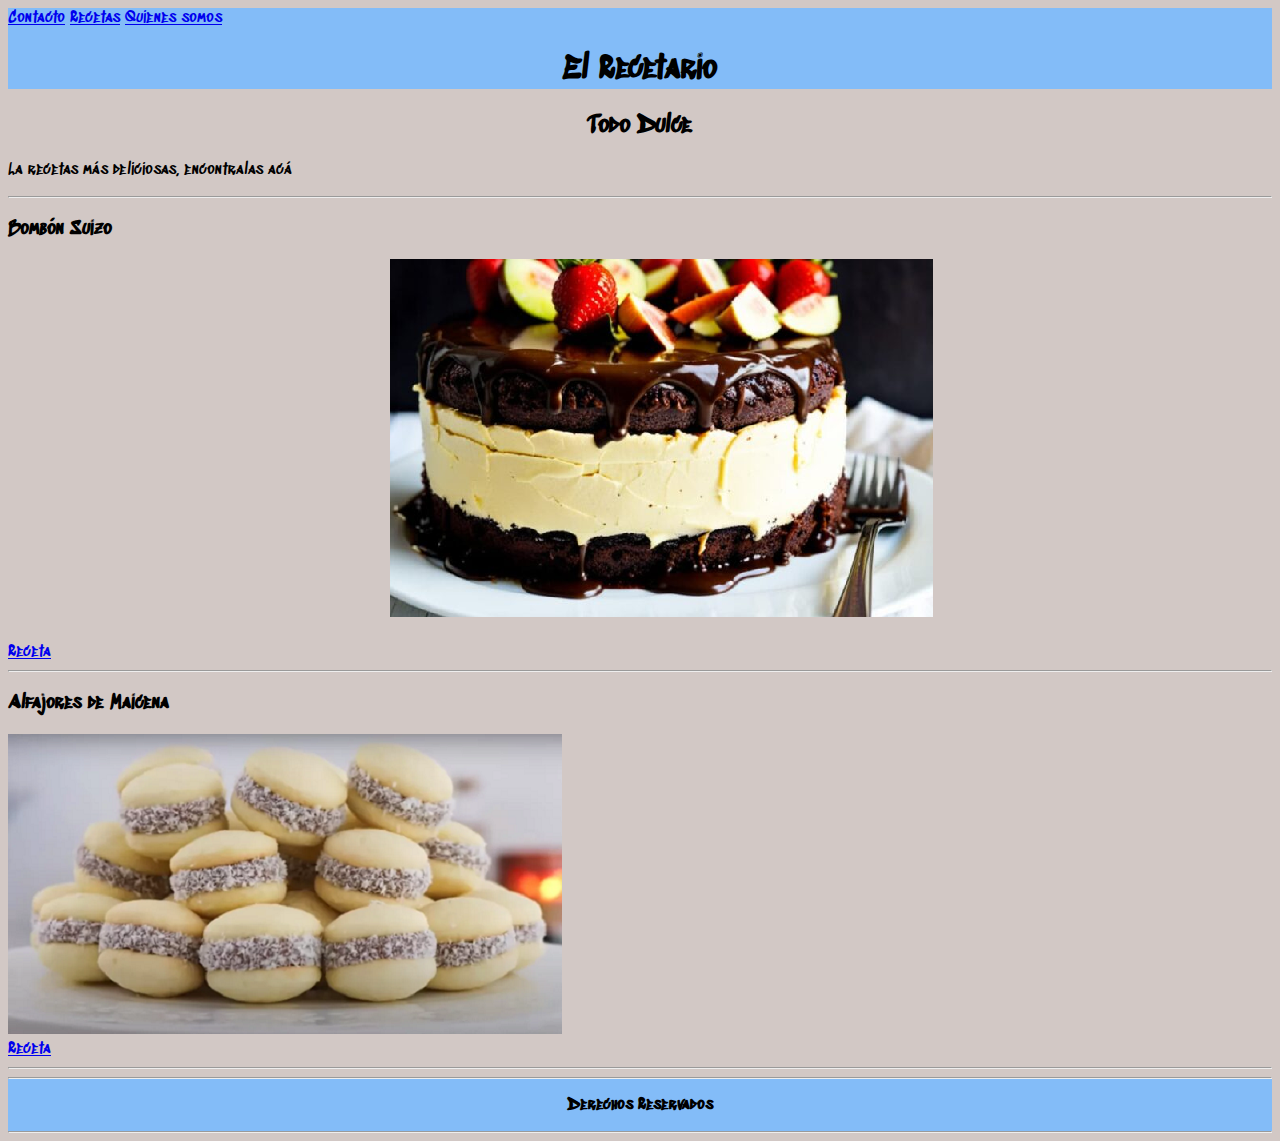
<file: index.html>
<!DOCTYPE html>
<html lang="en">
<head>
    <meta charset="UTF-8">
    <meta name="viewport" content="width=device-width, initial-scale=1.0">
    <title>Home</title>
    <link rel="icon" type="image/png" href="/Imagenes/inicio.ico">
    <link rel="stylesheet" href="/Estilos/estilo.css">
    <link rel="preconnect" href="https://fonts.googleapis.com">
    <link rel="preconnect" href="https://fonts.gstatic.com" crossorigin>
    <link href="https://fonts.googleapis.com/css2?family=Inter:wght@400;600&family=Sedgwick+Ave+Display&display=swap" rel="stylesheet">
  

</head>
<body>
    <header style="background-color: rgb(131, 188, 248);">
        <!-- <li>Home</li> -->
        <a href="contacto.html">Contacto</a>
        <a href="recetas.html">Recetas</a>
        <a href="quienes.html">Quienes somos</a>

        <h1 style="text-align: center;">El Recetario</h1>

    </header>
    <!--menu principal-->
   <nav>
    <h2 style="text-align: center;">Todo Dulce</h2>
    <p>La recetas más deliciosas, encontralas acá</p>
 
    <hr>
   </nav>

    <!-- <aside>
       <img src="Imagenes/alfa.png">
       <br>
       <a href="recetas.html">Receta</a>
        <hr>
    </aside> -->
    <!--Contenidp principal-->
    <main>
        <article style="align-items: center;">
            <h3>Bombón Suizo</h3>
            <div class="fotos">
            <img src="Imagenes/suizo.png">
            </div>
       <br>
       <a href="recetas.html">Receta</a>
        <hr>
        </article>
        <article>
            <h3>Alfajores de Maicena</h3>
            <img src="Imagenes/alfa.png">
            <br>
            <a href="recetas.html">Receta</a>
             <hr>
        </article>
    </main>
  
<footer style="background-color: rgb(131, 188, 248);">
    <hr>
    <p style="text-align: center;"><strong>Derechos Reservados</strong></p>
    <hr>
</footer>
</body>
</html>
</file>
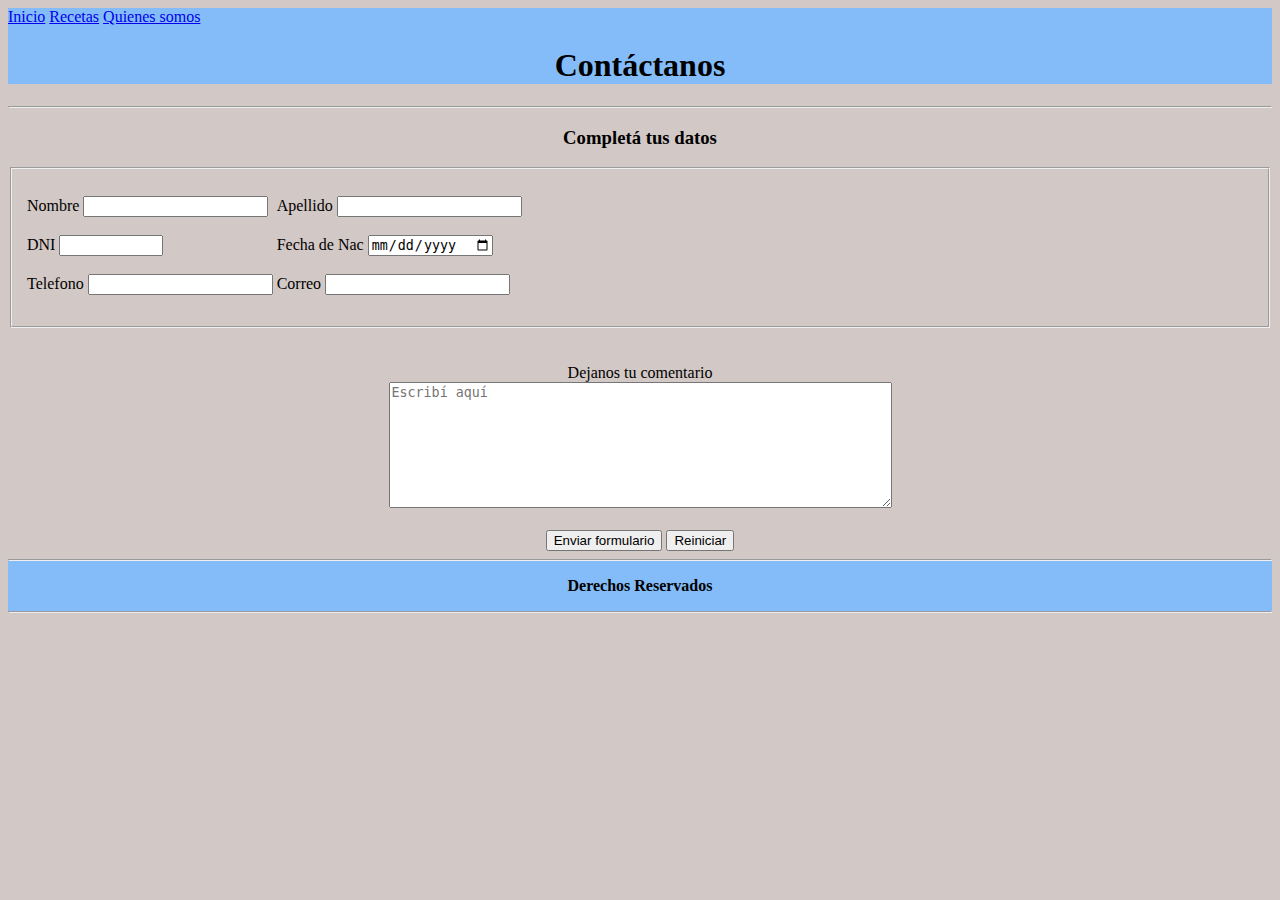
<file: contacto.html>
<!DOCTYPE html>
<html lang="en">
<head>
    <meta charset="UTF-8">
    <meta name="viewport" content="width=device-width, initial-scale=1.0">
    <title>Contacto</title>
    <link rel="icon" type="image/png" href="/Imagenes/phone.ico">
    <link rel="stylesheet" href="estilo.css">
</head>

<body>
    <header style="background-color: rgb(131, 188, 248);">
       
      <!-- <li>Home</li> -->
        <a href="index.html">Inicio</a>
        <a href="recetas.html">Recetas</a>
        <a href="quienes.html">Quienes somos</a>
    
       <h1 style="text-align: center;">Contáctanos</h1>

    </header>
<hr>
<!--menu principal-->
<main>
    <section>
        <form action="mostar_datos.html">
            <h3 style="text-align: center;">Completá tus datos</h3 >
                
        <fieldset >    
            <table>
                <tr>
                    <td>
                        <label for="Nombre">Nombre</label>
                        <input type="text" name="nombre" id="nom" requiered>
                        <br><br>
                        <label for="dni">DNI</label>
                        <input type="number" name="dni" id="dni" min="1000000" max="99999999">
                        <br><br>
                        <label for="tel">Telefono</label>
                        <input type="number" name="tel" id="tel">
                    </td>
                    <td>
                        <br>
                        <label for="ape">Apellido</label> 
                        <input type="text" name="apellido" id="ape" required>
                        <br> <br>
                        <!-- <label for="dni">DNI</label>
                        <input type="number" name="dni" id="dni" min="1000000" max="99999999">
                        <br><br> -->
                        <!-- <label for="pass">Password</label> -->
                        <!-- <input type="password" name="pass" id="pass">
                        <br><br> -->
                        <label for="cump">Fecha de Nac</label>
                        <input type="date" name="cump" id="cump">
                        <br><br>
                        <label for="correo">Correo</label>
                        <input type="email" name="correo" id="correo">
                        <br><br>
                    </td>
           
             
            </table> 
        </fieldset>       
        </form> 
    </section>      
            <!-- <label for="dni">A</label>
            <input type="radio" name="leng" id="a" value="A">
       
            <label for="dni">B</label>
            <input type="radio" name="leng" id="b" value="B">
          
            <label for="dni">C</label>
            <input type="radio" name="leng" id="b" value="C">-->
            <br><br> 
</main>   
           
    <section style="text-align: center;" >

                
        <label for="coment" >Dejanos tu comentario</label>
            <br>
        <textarea name="" id="" cols="60"rows="8" placeholder="Escribí aquí" style="align-items: center;"></textarea>
            <br><br>
            <input type="submit" value="Enviar formulario">
            <input type="reset" value="Reiniciar">
            <br> 
    </section>          
            
<footer style="background-color: rgb(131, 188, 248);">
    <hr>
    <p style="text-align: center;"><strong>Derechos Reservados</strong></p>
    <hr>
</footer>

</body>
</html>
</file>
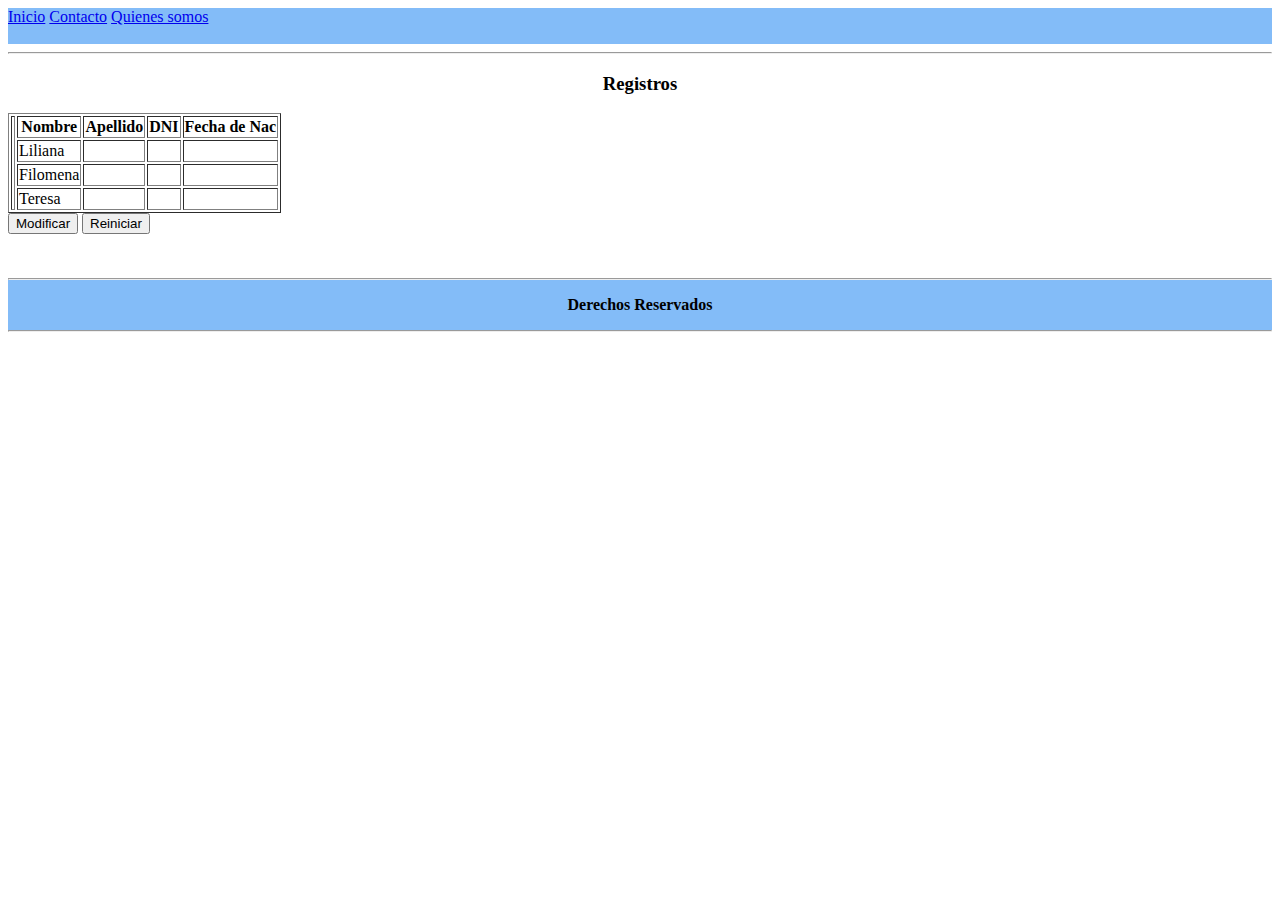
<file: mostrar_datos.html>
<!DOCTYPE html>
<html lang="en">
<head>
    <meta charset="UTF-8">
    <meta name="viewport" content="width=device-width, initial-scale=1.0">
    <title>Registros</title>
    <link rel="icon" type="image/png" href="/Imagenes/registro.ico">
</head>
<body>
    <header style="background-color: rgb(131, 188, 248);">
        <a href="index.html">Inicio</a>
        <a href="contacto.html">Contacto</a>
        <a href="quienes.html">Quienes somos</a>
        <br><br>
        
    
    </header>
    <!--menu principal-->
   <nav>

    <hr>
   </nav>

    <!-- <aside>
       <img src="Imagenes/alfa.png">
       <br>
       <a href="recetas.html">Receta</a>
        <hr>
    </aside> -->
    <!--Contenidp principal-->
    <main>
       
        <section>
            <form action="mostar_datos.html">
                    <h3 style="text-align: center;">Registros</h3 >
                <table border=1;>
                    
                    <tr>
                        <td rowspan="4">
                            <th>Nombre</th>
                            <th>Apellido</th>
                            <th>DNI</th>
                            <th>Fecha de Nac</th>
                        </td>
                    

                        <tr>
                            <td id="nom"> Liliana</td>
                            <td id="ape"></td>
                            <td id="dni"></td>
                            <td id="cump"></td>
                        </tr>
                        <tr>
                            <td id="nom">Filomena</td>
                            <td id="ape"></td>
                            <td id="dni"></td>
                            <td id="cump"></td>
                        </tr>
                        <tr>
                            <td id="nom">Teresa</td>
                            <td id="ape"></td>
                            <td id="dni"></td>
                            <td id="cump"></td>
                        </tr>
                    </tr>
                    </table>    
        
    
              
                    <input type="submit" value="Modificar">
                    <input type="reset" value="Reiniciar">
                    <br> 
                    
                   
                    
                </form> 
               
                <br><br>
               
               
            </section> 
    </main>
  
<footer style="background-color: rgb(131, 188, 248);">
    <hr>
    <p style="text-align: center;"><strong>Derechos Reservados</strong></p>
    <hr>
</footer>
</body>
</html>
</file>
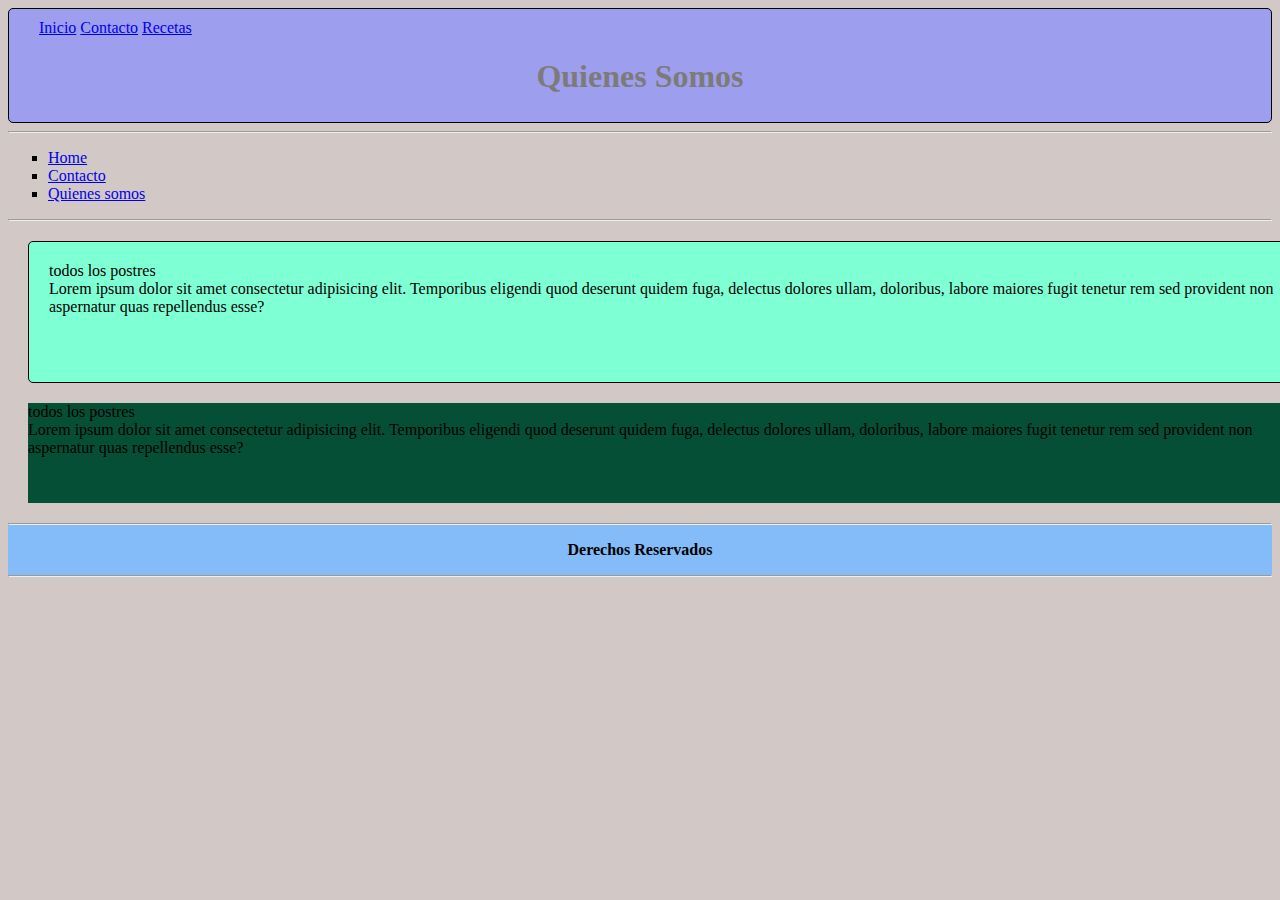
<file: quienes.html>
<!DOCTYPE html>
<html lang="en">
<head>
    <meta charset="UTF-8">
    <meta name="viewport" content="width=device-width, initial-scale=1.0">
    <title>Somos</title>
    <link rel="icon" type="image/png" href="/Imagenes/somos.ico">
    <link rel="stylesheet" href="/Estilos/estilo.css">
</head>

<body>
    <header class="encabezado">
        <a href="index.html">Inicio</a>
        <a href="contacto.html">Contacto</a>
        <a href="recetas.html">Recetas</a>

        <h1 >Quienes Somos</h1>
    
    </header>
</header>
<!--menu principal-->
<hr>
<nav>
<ul type="square"> 
    <li><a href="index.html">Home</a></li>
    <li><a href="contacto.html">Contacto</a></li>
    <li><a href="quienes.html">Quienes somos</a></li>

</ul>
<hr>
<div id="div1">
    
        todos los postres <br>

        Lorem ipsum dolor sit amet consectetur adipisicing elit. Temporibus eligendi quod deserunt quidem fuga, delectus dolores ullam, doloribus, labore maiores fugit tenetur
         rem sed provident non aspernatur quas repellendus esse?

</div>
<div id="div2">
    todos los postres <br>

    Lorem ipsum dolor sit amet consectetur adipisicing elit. Temporibus eligendi quod deserunt quidem fuga, delectus dolores ullam, doloribus, labore maiores fugit tenetur
     rem sed provident non aspernatur quas repellendus esse?
     
    
</div>


</nav>
<main>


</main>

<footer style="background-color: rgb(131, 188, 248);">
    <hr>
    <p style="text-align: center;"><strong>Derechos Reservados</strong></p>
    <hr>
</footer>
</body>
</html>
</file>
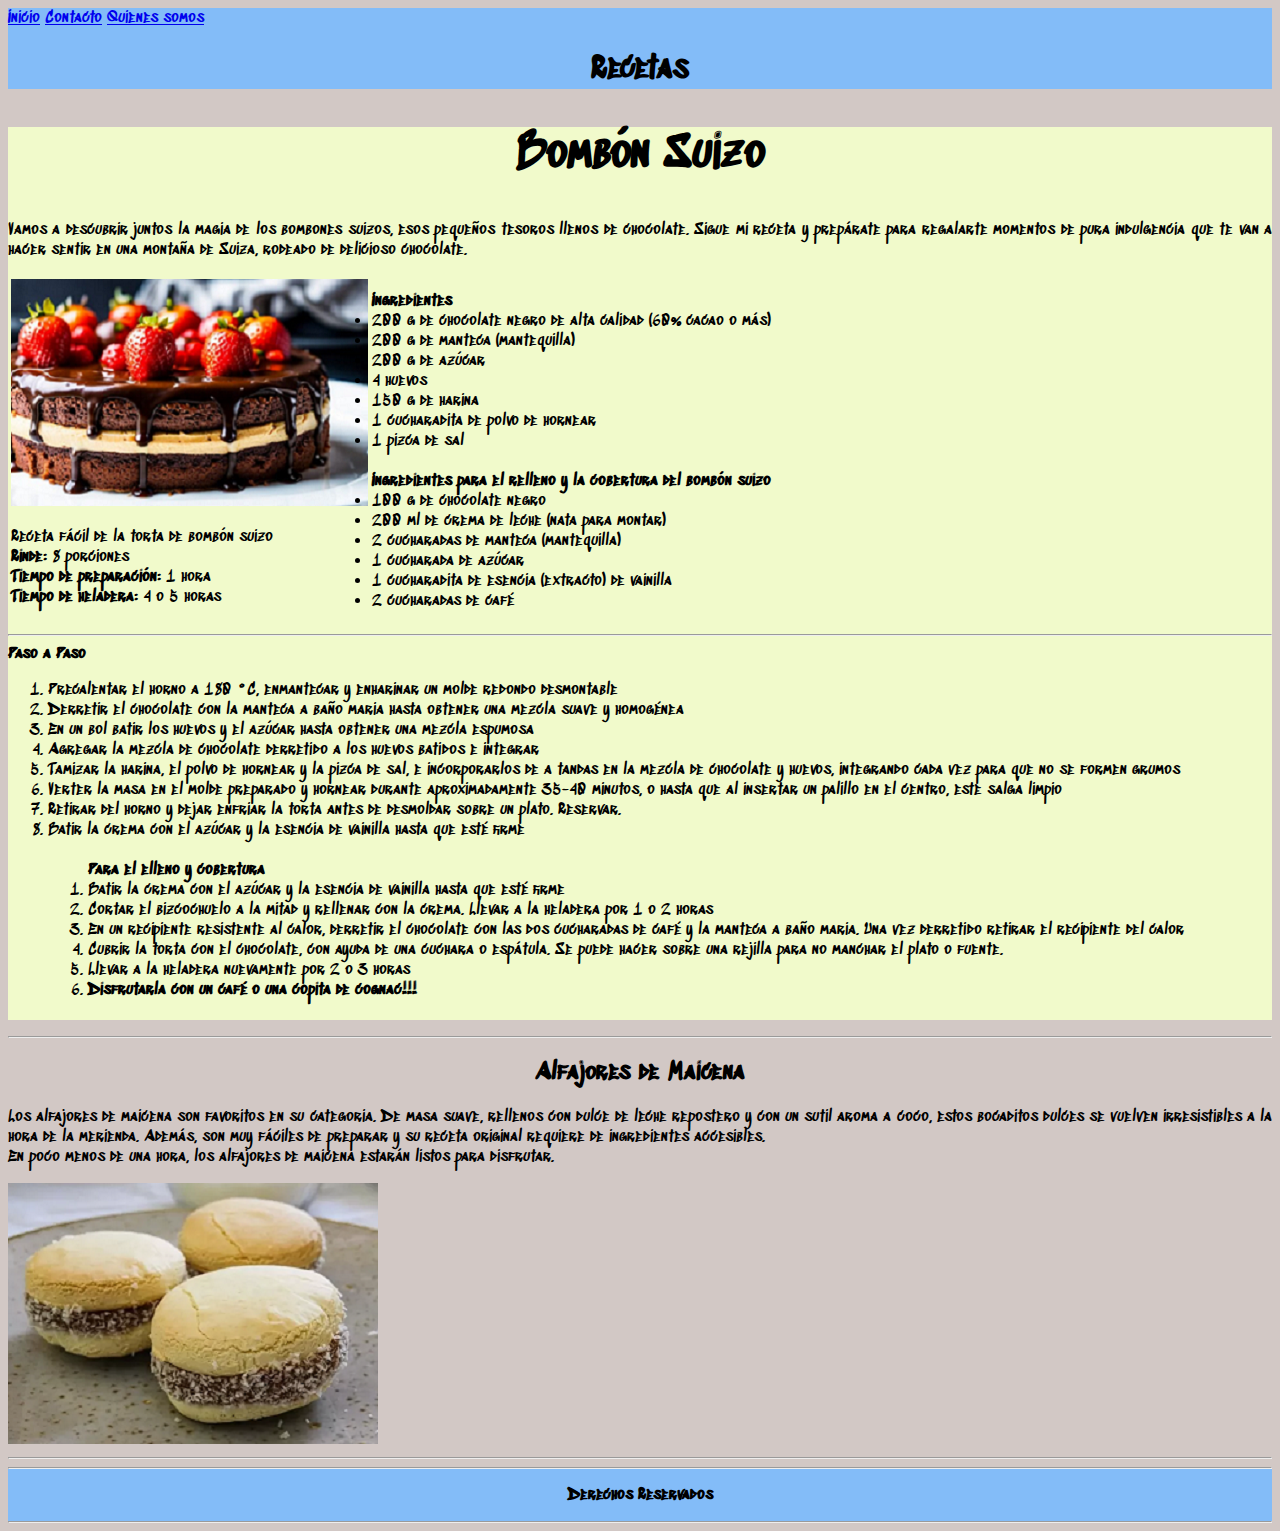
<file: recetas.html>
<!DOCTYPE html>
<html lang="en">
<head>
    <meta charset="UTF-8">
    <meta name="viewport" content="width=device-width, initial-scale=1.0">
    <title>Recetas</title>
    <link rel="icon" type="image/png" href="/Imagenes/catalog.ico">
    <link rel="stylesheet" href="/Estilos/estilo.css">
      <link rel="preconnect" href="https://fonts.googleapis.com">
    <link rel="preconnect" href="https://fonts.gstatic.com" crossorigin>
    <link href="https://fonts.googleapis.com/css2?family=Inter:wght@400;600&family=Sedgwick+Ave+Display&display=swap" rel="stylesheet">
</head>

<body>
    <header style="background-color: rgb(131, 188, 248);">
        <a href="index.html">Inicio</a>
        <a href="contacto.html">Contacto</a>
        <a href="quienes.html">Quienes somos</a>
        
        <h1 style="text-align: center;">Recetas</h1>
     
    </header>

<!--menu principal-->
<main>
   <div style="background-color: rgb(241, 250, 203);">
        <article>
                <h2 style="text-align: center; font-size: 5vh;">Bombón Suizo</h2>
                <p style="text-align:justify;">Vamos a descubrir juntos la magia de los bombones suizos, 
                esos pequeños tesoros llenos de chocolate. Sigue mi receta y 
                prepárate para regalarte momentos de pura indulgencia que te van 
                a hacer sentir en una montaña de Suiza, 
                rodeado de delicioso chocolate.</p>
            <table style="justify-content: center;">
            <tr>
                <td>
                   
                    <img src="Imagenes/bSuizo2.png">
                    <p>Receta fácil de la torta de bombón suizo<br>
                    <b>Rinde:</b> 8 porciones <br>
                    <b>Tiempo de preparación:</b> 1 hora<br>
                    <b>Tiempo de heladera:</b> 4 o 5 horas<br>
                
                </td>
           
     
                <td >
                    <b>Ingredientes</b><br>
                    <li> 200 g de chocolate negro de alta calidad (60% cacao o más)</li>
                    <li> 200 g de manteca (mantequilla)</li>
                    <li> 200 g de azúcar</li>
                    <li> 4 huevos</li>
                    <li> 150 g de harina</li>
                    <li> 1 cucharadita de polvo de hornear</li>
                    <li>1 pizca de sal</li>
                    <br>
                    <b>Ingredientes para el relleno y la cobertura del bombón suizo</b>
                    <li>100 g de chocolate negro</li>
                    <li>200 ml de crema de leche (nata para montar)</li>
                    <li>2 cucharadas de manteca (mantequilla)</li>
                    <li>1 cucharada de azúcar</li>
                    <li>1 cucharadita de esencia (extracto) de vainilla</li>
                    <li>2 cucharadas de café</li>
                 
                </td>
            </tr>
            </table>
     
       <hr>
                <b>Paso a Paso</b> 
                <ol>
                   <li>Precalentar el horno a 180 °C, enmantecar y enharinar un molde redondo desmontable</li>
                   <li>Derretir el chocolate con la manteca a baño maría hasta obtener una mezcla suave y homogénea</li>
                   <li>En un bol batir los huevos y el azúcar hasta obtener una mezcla espumosa</li>
                   <li> Agregar la mezcla de chocolate derretido a los huevos batidos e integrar</li>
                   <li>Tamizar la harina, el polvo de hornear y la pizca de sal, e incorporarlos de a tandas en la mezcla de chocolate y huevos, integrando cada vez para que no se formen grumos</li>
                   <li>Verter la masa en el molde preparado y hornear durante aproximadamente 35-40 minutos, o hasta que al insertar un palillo en el centro, este salga limpio</li>
                   <li>Retirar del horno y dejar enfriar la torta antes de desmoldar sobre un plato. Reservar.</li>
                   <li>Batir la crema con el azúcar y la esencia de vainilla hasta que esté firme</li>
                   <br>
                   <ol>
                        <b>Para el elleno y cobertura</b> 
                        <li>Batir la crema con el azúcar y la esencia de vainilla hasta que esté firme</li>
                        <li>Cortar el bizcochuelo a la mitad  y rellenar con la crema. Llevar a la heladera por 1 o 2 horas</li>
                        <li>En un recipiente resistente al calor, derretir el chocolate con las dos cucharadas de café y la manteca a baño maría. Una vez derretido retirar el recipiente del calor</li>
                        <li>Cubrir la torta con el chocolate, con ayuda de una cuchara o espátula. Se puede hacer sobre una rejilla para no manchar el plato o fuente. 
                        <li> Llevar a la heladera nuevamente por 2 o 3 horas</li>
                        <li><b>Disfrutarla con un café o una copita de cognac!!!</b> </li>
                        <br>
                    </ol>
                </ol>
              
        </article>
    </div>     
    <hr>
    <article>
        <h2 style="text-align: center;">Alfajores de Maicena</h2>

        <p style="text-align:justify;">Los alfajores de maicena son favoritos en su categoría.
            De masa suave, rellenos con dulce de leche repostero y con un sutil aroma a coco, 
            estos bocaditos dulces se vuelven irresistibles a la hora de la merienda.
            Además, son muy fáciles de preparar y su receta original requiere de ingredientes accesibles.
            <br>En poco menos de una hora, los alfajores de maicena estarán listos para disfrutar.</br></p>
            <img src="Imagenes/alfa3.png">
        <hr>
       
    </article>
</main>
<footer style="background-color: rgb(131, 188, 248);">
    <hr>
    <p style="text-align: center;"><strong>Derechos Reservados</strong></p>
    <hr>
</footer>
</body>
</html>
</file>
<file: Estilos/estilo.css>
/* * {
font-family:  sans-serif;
} */
body{
    background-color: rgb(210, 200, 197);
    /* font-family: 'Inter', sans-serif; */
    font-family: 'Sedgwick Ave Display', cursive;
}
.encabezado{
    background-color: rgb(158, 158, 238);
    color:rgb(125, 123, 121);
    padding: 10px 30px 5px;
    border: 1px solid black;
    border-radius: 5px;

}
h1{
    text-align: center;
}
.fotos{
    display: block;
    margin-left: auto;
    margin-right: auto;
    max-width: 500px;
   min-width: 100px; 
   width: 50%;
    height: auto;
}

#div1{ 
    width:100%;
    height: 100px;
    /* border: 3px solid rgb(0,0,255); */
    margin: 20px;
    padding: 20px;
    background-color: aquamarine;
    /* overflow: scroll; */
    border: 1px solid black;
    border-radius: 5px;

    
    
}
#div2{ 
    width:100%;
    height: 100px;
    /* border: 3px solid rgb(0,255,0); */
    background-color: rgb(6, 79, 55);
    margin: 20px;
}
</file>
<file: estilo.css>
/* * {
font-family:  sans-serif;
} */
body{
    background-color: rgb(210, 200, 197);
    /* font-family: 'Inter', sans-serif; */
    font-family: 'Sedgwick Ave Display', cursive;
}
.encabezado{
    background-color: rgb(158, 158, 238);
    color:rgb(125, 123, 121);
    padding: 10px 30px 5px;
    border: 1px solid black;
    border-radius: 5px;

}
h1{
    text-align: center;
}
.fotos{
    display: block;
    margin-left: auto;
    margin-right: auto;
    max-width: 500px;
   min-width: 100px; 
   width: 50%;
    height: auto;
}

#div1{ 
    width:100%;
    height: 100px;
    /* border: 3px solid rgb(0,0,255); */
    margin: 20px;
    padding: 20px;
    background-color: aquamarine;
    /* overflow: scroll; */
    border: 1px solid black;
    border-radius: 5px;

    
    
}
#div2{ 
    width:100%;
    height: 100px;
    /* border: 3px solid rgb(0,255,0); */
    background-color: rgb(6, 79, 55);
    margin: 20px;
}
</file>
